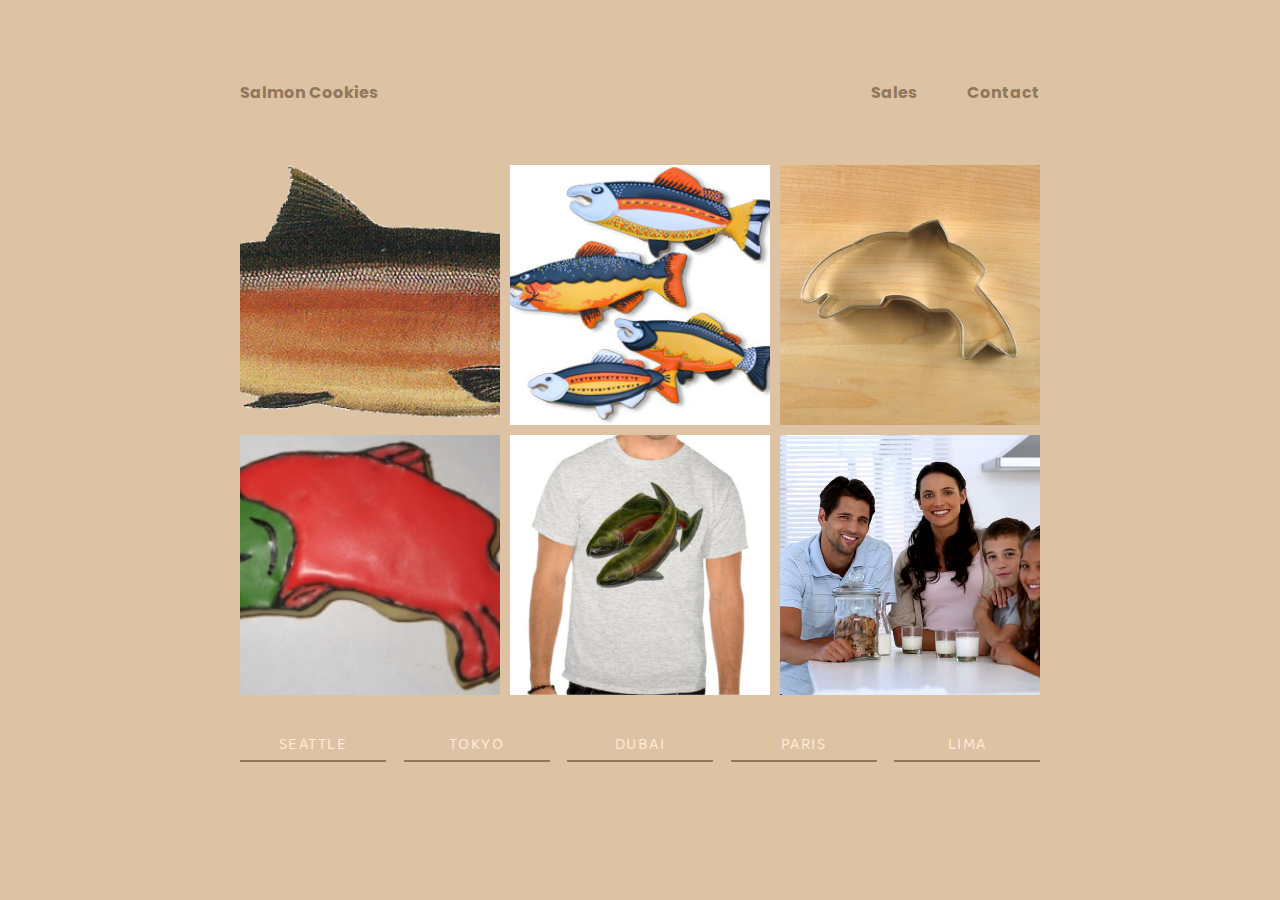
<file: index.html>
<!DOCTYPE html>
<html lang="en">
  <head>
    <title></title>
    <meta charset="UTF-8" />
    <meta name="viewport" content="width=device-width, initial-scale=1" />
    <link href="css/style.css" rel="stylesheet" />
  </head>
  <body>
    <section class="top-half">
      <div class="nav">
        <span>Salmon Cookies</span>
        <div class="navLinks">
          <a href="pages/sales.html">Sales</a>
          <a href="pages/contact.html">Contact</a>
        </div>
      </div>
      <div class="img-grid">
        <img src="assets/imgs/salmon.png" alt="">
        <img src="assets/imgs/fish.jpg" alt="">
        <img src="assets/imgs/cutter.jpeg" alt="">
        <img src="assets/imgs/frosted-cookie.jpg" alt="">
        <img src="assets/imgs/shirt.jpg" alt="">
        <img src="assets/imgs/family.jpg" alt="">
      </div>
      <div class="storeSpread">
        <div class="storeBox">
          <div class="storeContainer">
            <div id="seattle" class="dropDownSelect closed">
              <div class="dropDownTitle">Seattle</div>
              <div class="dropDownOption">3809 Horizon Circle</div>
              <div class="dropDownOption dropDownHours">6am - 8pm</div>
              <!-- <div class="dropDownOption" onclick="location='pages/sales.html'">Sales</div> -->
            </div>
          </div>
        </div>
        <div class="storeBox">
          <div class="storeContainer">
            <div id="tokyo" class="dropDownSelect closed">
              <div class="dropDownTitle">Tokyo</div>
              <div class="dropDownOption">Minowa, Taito-ku</div>
              <div class="dropDownOption dropDownHours">6am - 8pm</div>
            </div>
          </div>
        </div>
        <div class="storeBox">
          <div class="storeContainer">
            <div id="dubai" class="dropDownSelect closed">
              <div class="dropDownTitle">Dubai</div>
              <div class="dropDownOption">Box No. 1181135</div>
              <div class="dropDownOption dropDownHours">6am - 8pm</div>
            </div>
          </div>
        </div>
        <div class="storeBox">
          <div class="storeContainer">
            <div id="paris" class="dropDownSelect closed">
              <div class="dropDownTitle">Paris</div>
              <div class="dropDownOption">118 rue La Boétie</div>
              <div class="dropDownOption dropDownHours">6am - 8pm</div>
            </div>
          </div>
        </div>
        <div class="storeBox">
          <div class="storeContainer">
            <div id="lima" class="dropDownSelect closed">
              <div class="dropDownTitle">Lima</div>
              <div class="dropDownOption">Av Perú Nro 3804</div>
              <div class="dropDownOption dropDownHours">6am - 8pm</div>
            </div>
          </div>
        </div>
      </div>
    </section>
    <script src="js/index.js"></script>
  </body>
</html>
</file>
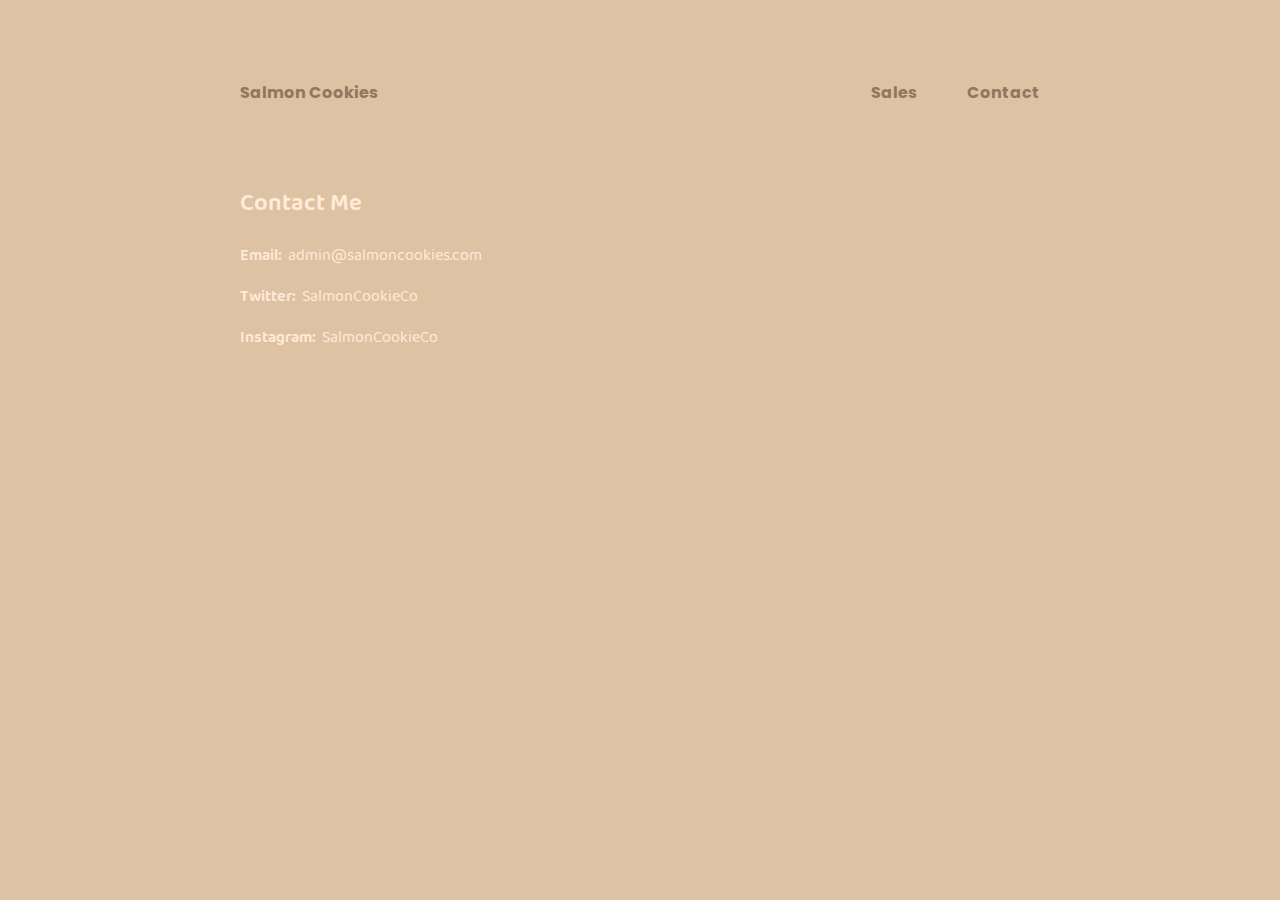
<file: pages/contact.html>
<!DOCTYPE html>
<html lang="en">
  <head>
    <title></title>
    <meta charset="UTF-8">
    <meta name="viewport" content="width=device-width, initial-scale=1">
    <link href="../css/style.css" rel="stylesheet">
  </head>
  <body>
    <section class="top-half">
      <div class="nav">
        <span onclick="location='../index.html'">Salmon Cookies</span>
        <div class="navLinks">
          <a href="sales.html">Sales</a>
          <a href="contact.html">Contact</a>
        </div>
      </div>
      <h2>Contact Me</h2>
      <p><strong>Email:</strong>&nbsp;&nbsp;admin@salmoncookies.com</p>
      <p><strong>Twitter:</strong>&nbsp;&nbsp;SalmonCookieCo</p>
      <p><strong>Instagram:</strong>&nbsp;&nbsp;SalmonCookieCo</p>
    </section>
  </body>
</html>
</file>
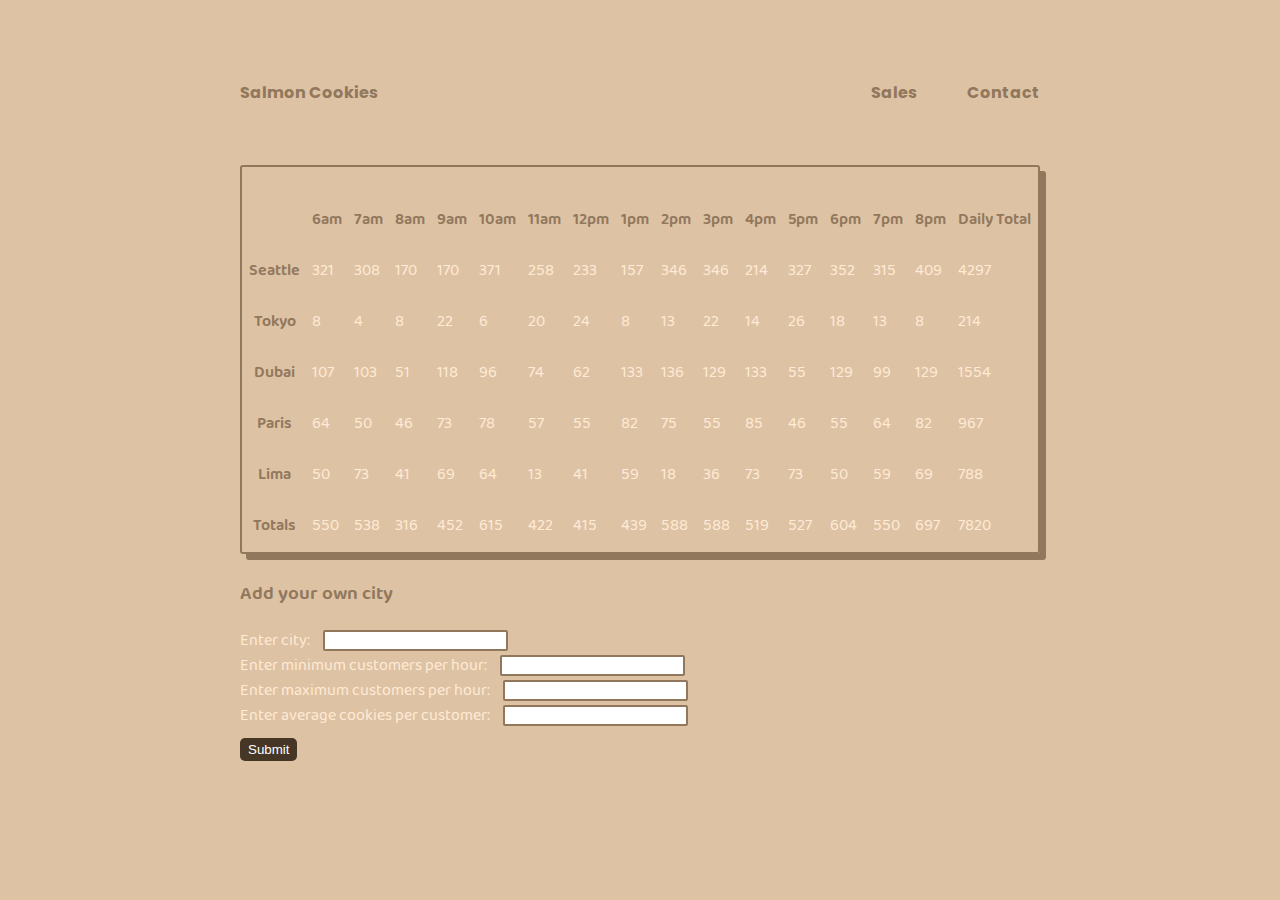
<file: pages/sales.html>
<!DOCTYPE html>
<html lang="en">
  <head>
    <title></title>
    <meta charset="UTF-8">
    <meta name="viewport" content="width=device-width, initial-scale=1">
    <link href="../css/style.css" rel="stylesheet" />
  </head>
  <body>
    <section class="top-half">
      <div class="nav">
        <span onclick="location='../index.html'">Salmon Cookies</span>
        <div class="navLinks">
          <a href="sales.html">Sales</a>
          <a href="contact.html">Contact</a>
        </div>
      </div>
    <table id="sales-table">
      <tr class="time-row">
        <th></th>
      </tr>
    </table>
    <h3>Add your own city</h3>
    <form id="form" method="GET">
      <div>
        <label for="city">Enter city: </label> 
        <input type="text" name="city" id="city" required>
      </div>
      <div>
        <label for="minCph">Enter minimum customers per hour: </label> 
        <input type="number" name="minCph" id="minCph" min="1" required>
      </div>
      <div>
        <label for="maxCph">Enter maximum customers per hour: </label> 
        <input type="number" name="maxCph" id="maxCph" min="1" required>
      </div>
      <div>
        <label for="avgCookie">Enter average cookies per customer: </label> 
        <input type="number" name="avgCookie" id="avgCookie" min="1" step="any" required>
      </div>
      <div>
        <input id="submit" type="submit" value="Submit">
      </div>
    </form>
    <div id="test">
      
    </div>
    </section>
    <script src="../js/main.js"></script>
  </body>
</html>
</file>
<file: css/style.css>
@font-face {
  font-family: 'Baloo 2';
  font-style: normal;
  font-weight: 400;
  src: url(../assets/fonts/baloo-2-v2-latin-regular.woff2) format('woff2');
}

@font-face {
  font-family: 'Baloo 2';
  font-style: normal;
  font-weight: 500;
  src: url(../assets/fonts/baloo-2-v2-latin-500.woff2) format('woff2');
}

@font-face {
  font-family: 'Baloo 2';
  font-style: normal;
  font-weight: 600;
  src: url(../assets/fonts/baloo-2-v2-latin-600.woff2) format('woff2');
}

@font-face {
  font-family: 'Poppins';
  font-style: normal;
  font-weight: 700;
  src: url(../assets/fonts/poppins-v15-latin-700.woff2) format('woff2');
}

html {
  text-rendering: optimizeLegibility;
}

body {
  margin: 0;
  font-family: 'Baloo 2';
  background-color: #dec2a4;
  color: #ffebd6;
}

span {
  font-family: 'Poppins';
  color: #91785d;
  cursor: pointer;
}

h3 {
  color: #91785d;
}

a {
  text-decoration: none;
  color: #fff;
}

.top-half {
  height: auto;
  max-width: 800px;
  margin: 0 auto;
}

.nav {
  display: flex;
  align-items: center;
  justify-content: space-between;
  overflow: hidden;
  padding: 80px 0 60px;
}

.navLinks {
  display: flex;
  justify-content: flex-start;
}

.navLinks > a {
  padding-left: 50px;
  font-family: 'Poppins';
  color: #91785d;
}

span:hover, .navLinks > a:hover {
  color: #453625;
}

.img-grid {
  display: grid;
  grid-template-columns: repeat(3, 1fr);
  grid-template-rows: repeat(2, 1fr);
  grid-column-gap: 10px;
  grid-row-gap: 10px;
}

.img-grid > img {
  width: 100%;
  height: 100%;
  object-fit: cover;
}

.storeSpread {
  display: flex;
  justify-content: space-between;
}

.storeBox {
  height: 175px;
  text-align: center;
  margin-top: 25px;
}

.storeContainer {
  white-space: nowrap;
  letter-spacing: 1.5px;
}

.closed {
  height: 40px !important;
}

.dropDownSelect {
  width: 146px;
  text-transform: uppercase;
  border: 0 solid transparent;
  border-bottom: 2px solid #91785d;
  cursor: pointer;
  user-select: none;
  transition: all 0.25s ease;
  overflow: hidden;
}

.dropDownSelect:hover {
  height: calc(30px * 3 + 28px);
  transform: translate(0, -3px);
  box-shadow: 4px 4px 0 0 #91785d;
  border: 2px solid #91785d;
  border-radius: 3px;
}

.dropDownTitle {
  margin: 12px 15px;
}

.dropDownHours {
  color: #91785d;
  font-weight: 500;
}

.dropDownOption {
  display: block;
  text-align: left;
  text-transform: capitalize;
  letter-spacing: 0.05em;
  padding: 0 10px 4px 15px;
  cursor: pointer;
  font-size: 0.8rem;
  white-space: break-spaces;
}

.capitalize {
  text-transform: capitalize;
}

table {
  box-shadow: 6px 6px 0 0 #91785d;
  border: 2px solid #91785d;
  border-radius: 3px;
  margin: 0 auto 25px 0;
}

input {
  border: 2px solid #91785d;
  /* background-color: #453625; */
  margin-left: 10px;
  border-radius: 2px;
}

th, .work-hours {
  color: #91785d;
  font-weight: 600;
}

th, td {
  padding: 12px 5px;
}

#submit {
  border: none;
  padding: 0.25rem .5rem;
  margin-top: 10px;
  border-radius: 5px;
  cursor: pointer;
  background-color: #453625;
  color: #fff;
  transition: 0.25s background-color ease;
  margin-left: 0;
}

#submit:hover {
  background-color: #91785d;
}
</file>
